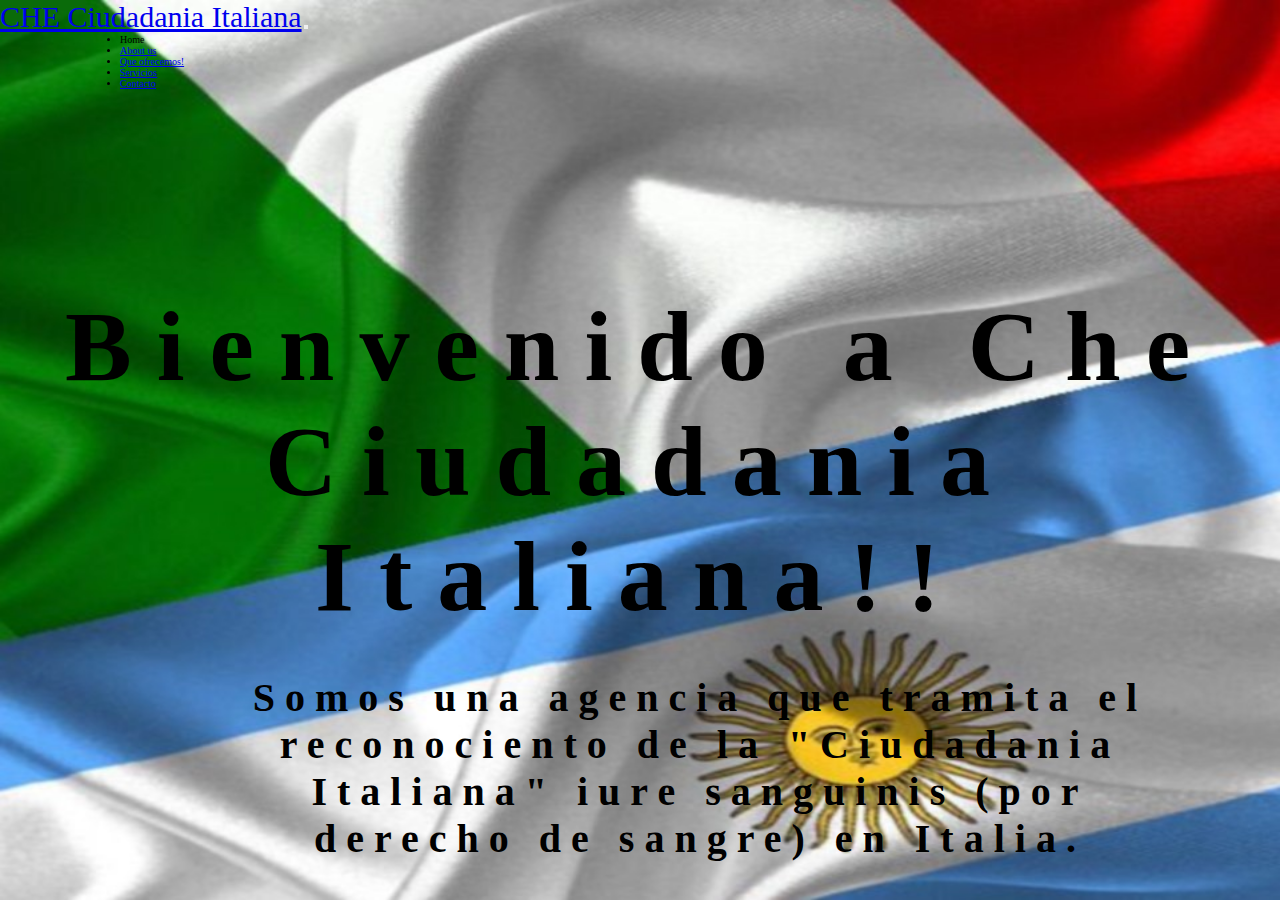
<file: index.html>
<!DOCTYPE html>
<html lang="es">
<head>
    <meta charset="UTF-8">
    <meta name="viewport" content="width=device-width, initial-scale=1.0">
    <title>Che.Ciudadania Italiana</title>
    <!-- CDN BOOTSWATCH -->
    <link rel="stylesheet" href="https://bootswatch.com/5/darkly/bootstrap.min.css">
    <!-- BOOTSWATCH CSS -->
    <link rel="stylesheet" href="https://cdnjs.cloudflare.com/ajax/libs/font-awesome/6.4.2/css/all.min.css" integrity="sha512-z3gLpd7yknf1YoNbCzqRKc4qyor8gaKU1qmn+CShxbuBusANI9QpRohGBreCFkKxLhei6S9CQXFEbbKuqLg0DA==" crossorigin="anonymous" referrerpolicy="no-referrer">
    <!-- MI CSS -->
    <link rel="stylesheet" href="./css/style.css">
</head>
<body>
    <div id="bodyContainer">
        <header>
        <!-- NAVBAR BOOTSWATCH -->
        <nav class="navbar navbar-expand-lg bg-dark" data-bs-theme="dark">
            <div class="container-fluid">
                <a class="navbar-brand" href="#">CHE Ciudadania Italiana</a>
                <button class="navbar-toggler" type="button" data-bs-toggle="collapse" data-bs-target="#navbarColor02"
                    aria-controls="navbarColor02" aria-expanded="false" aria-label="Toggle navigation">
                    <span class="navbar-toggler-icon"></span>
                </button>
                <div class="collapse navbar-collapse" id="navbarColor02">
                    <ul class="navbar-nav mx-auto">
                        <li class="nav-item">
                            <a class="nav-link active">Home</a>
                        </li>
                        <li class="nav-item">
                            <a class="nav-link" href="./pages/aboutus.html">About us</a>
                        </li>
                        <li class="nav-item">
                            <a class="nav-link" href="./pages/queofrecemos.html">Que ofrecemos!</a>
                        </li>
                        <li class="nav-item">
                            <a class="nav-link" href="./pages/servicios.html">Servicios</a>
                        </li>
                        <li class="nav-item">
                            <a class="nav-link" href="./pages/contacto.html">Contacto</a>
                        </li>
                    </ul>
                </div>
            </div>
        </nav>
        </header>
        <main id="mainIndex" class="d-flex flex-column justify-content-center">
            <div>
                <h1 id="titleIndex">Bienvenido a Che Ciudadania Italiana!!</h1>
            </div>
            <section>
                <h2 id="subtitleIndex">Somos una agencia que tramita el reconociento de la "Ciudadania Italiana" iure sanguinis (por derecho de sangre) en Italia.</h2>
            </section>
        </main>
    </div>
    <!-- CDN BOOTSTRAP JS -->
    <script src="https://cdn.jsdelivr.net/npm/bootstrap@5.3.1/dist/js/bootstrap.bundle.min.js" integrity="sha384-HwwvtgBNo3bZJJLYd8oVXjrBZt8cqVSpeBNS5n7C8IVInixGAoxmnlMuBnhbgrkm" crossorigin="anonymous"></script>
    <!-- MI JS -->
    <script src="./js/servicio.js"></script>
</body>
</html>
</file>
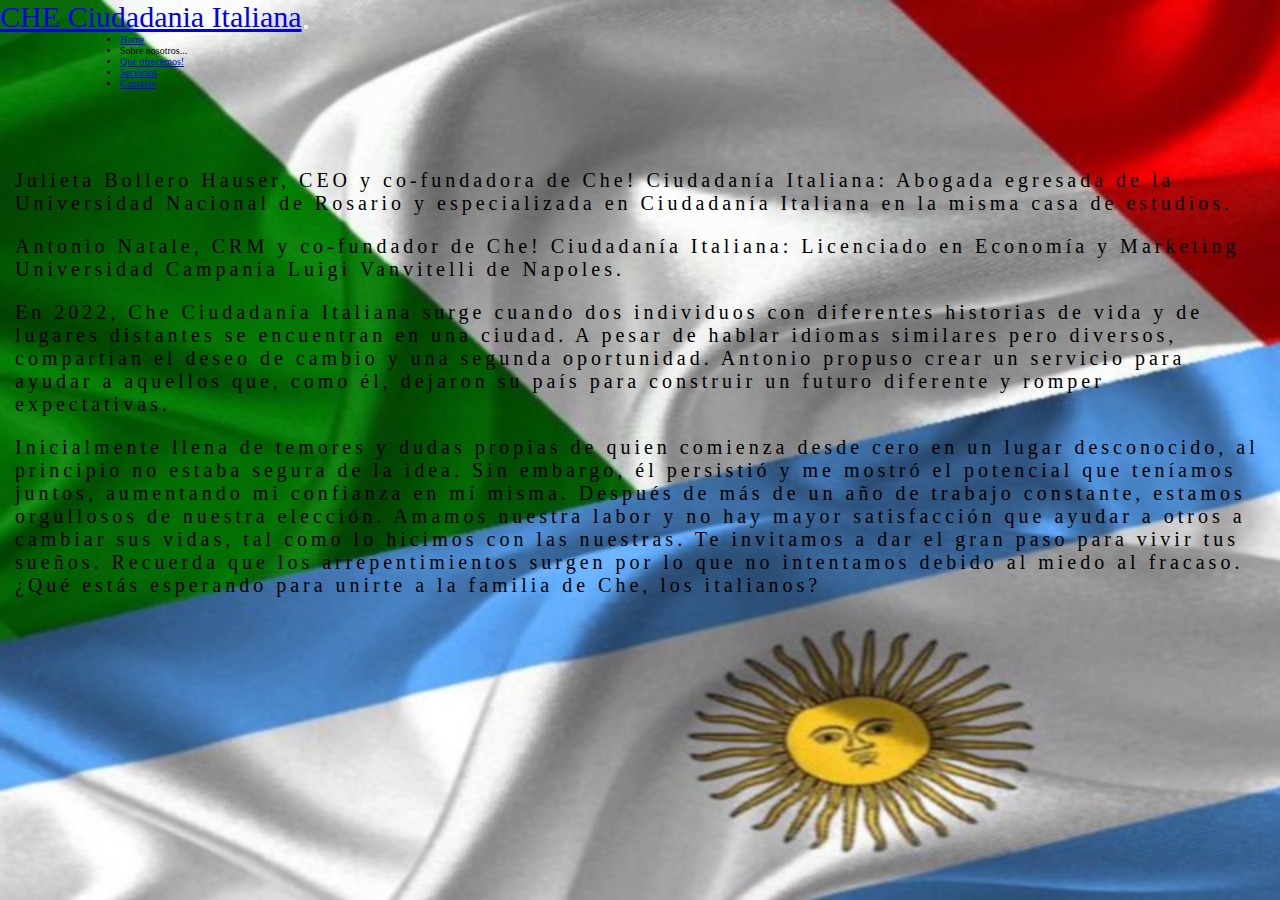
<file: pages/aboutus.html>
<!DOCTYPE html>
<html lang="es">
<head>
    <meta charset="UTF-8">
    <meta name="viewport" content="width=device-width, initial-scale=1.0">
    <title>Che.Ciudadania Italiana</title>
    <!-- CDN BOOTSWATCH -->
    <link rel="stylesheet" href="https://bootswatch.com/5/darkly/bootstrap.min.css">
    <!-- BOOTSWATCH CSS -->
    <link rel="stylesheet" href="https://cdnjs.cloudflare.com/ajax/libs/font-awesome/6.4.2/css/all.min.css" integrity="sha512-z3gLpd7yknf1YoNbCzqRKc4qyor8gaKU1qmn+CShxbuBusANI9QpRohGBreCFkKxLhei6S9CQXFEbbKuqLg0DA==" crossorigin="anonymous" referrerpolicy="no-referrer">
    <!-- MI CSS -->
    <link rel="stylesheet" href="../css/style.css">
</head>
<body>
    <div id="bodyContainer">
        <header>
        <!-- NAVBAR BOOTSWATCH -->
        <nav class="navbar navbar-expand-lg bg-dark" data-bs-theme="dark">
            <div class="container-fluid">
                <a class="navbar-brand" href="#">CHE Ciudadania Italiana</a>
                <button class="navbar-toggler" type="button" data-bs-toggle="collapse" data-bs-target="#navbarColor02"
                    aria-controls="navbarColor02" aria-expanded="false" aria-label="Toggle navigation">
                    <span class="navbar-toggler-icon"></span>
                </button>
                <div class="collapse navbar-collapse" id="navbarColor02">
                    <ul class="navbar-nav mx-auto">
                        <li class="nav-item">
                            <a class="nav-link active" href="../index.html">Home</a>
                        </li>
                        <li class="nav-item">
                            <a class="nav-link">Sobre nosotros...</a>
                        </li>
                        <li class="nav-item">
                            <a class="nav-link" href="./queofrecemos.html">Que ofrecemos!</a>
                        </li>
                        <li class="nav-item">
                            <a class="nav-link" href="./servicios.html">Servicios</a>
                        </li>
                        <li class="nav-item">
                            <a class="nav-link" href="./contacto.html">Contacto</a>
                        </li>
                    </ul>
                </div>
            </div>
        </nav>
        </header>
        <main id="mainAbout">
            <section class="row bg-white bg-opacity-25 rounded-5"><p>Julieta Bollero Hauser, CEO y co-fundadora de Che! Ciudadanía Italiana: Abogada egresada de la Universidad Nacional de Rosario y especializada en Ciudadanía Italiana en la misma casa de estudios.</p> 

                <p>Antonio Natale, CRM y co-fundador de Che! Ciudadanía Italiana: Licenciado en Economía y Marketing Universidad Campania Luigi Vanvitelli de Napoles.</p>
                
            <p>En 2022, Che Ciudadanía Italiana surge cuando dos individuos con diferentes historias de vida y de lugares distantes se encuentran en una ciudad. A pesar de hablar idiomas similares pero diversos, compartían el deseo de cambio y una segunda oportunidad. Antonio propuso crear un servicio para ayudar a aquellos que, como él, dejaron su país para construir un futuro diferente y romper expectativas. 
            </p> 
            
            <p>Inicialmente llena de temores y dudas propias de quien comienza desde cero en un lugar desconocido, al principio no estaba segura de la idea. Sin embargo, él persistió y me mostró el potencial que teníamos juntos, aumentando mi confianza en mí misma. Después de más de un año de trabajo constante, estamos orgullosos de nuestra elección. Amamos nuestra labor y no hay mayor satisfacción que ayudar a otros a cambiar sus vidas, tal como lo hicimos con las nuestras.

                Te invitamos a dar el gran paso para vivir tus sueños. Recuerda que los arrepentimientos surgen por lo que no intentamos debido al miedo al fracaso. ¿Qué estás esperando para unirte a la familia de Che, los italianos?</p></section>
        </main>
    </div>
    <!-- CDN BOOTSTRAP JS -->
    <script src="https://cdn.jsdelivr.net/npm/bootstrap@5.3.1/dist/js/bootstrap.bundle.min.js" integrity="sha384-HwwvtgBNo3bZJJLYd8oVXjrBZt8cqVSpeBNS5n7C8IVInixGAoxmnlMuBnhbgrkm" crossorigin="anonymous"></script>
    <!-- MI JS -->
    <script src="../js/servicio.js"></script>
</body>
</html>
</file>
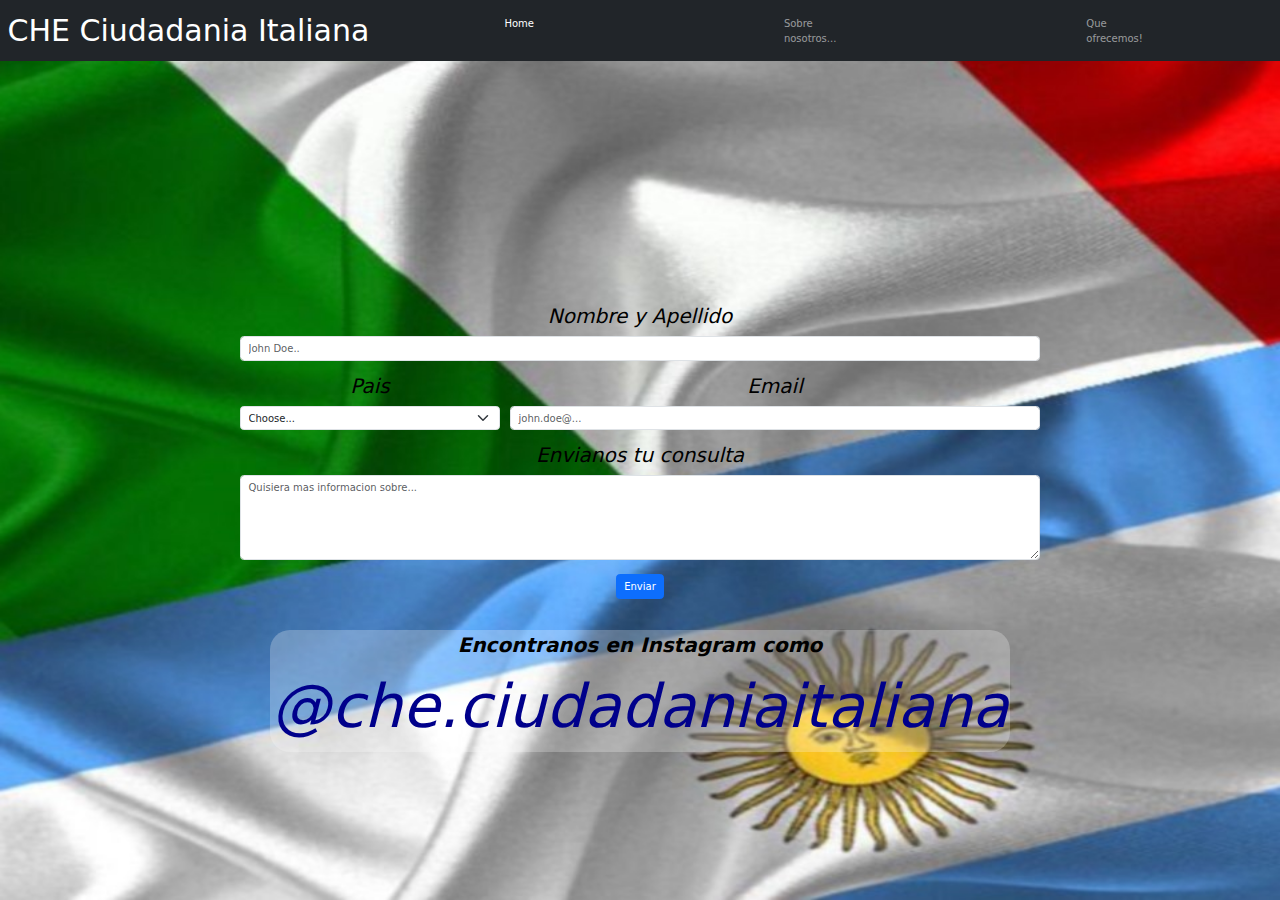
<file: pages/contacto.html>
<!DOCTYPE html>
<html lang="es">
<head>
    <meta charset="UTF-8">
    <meta name="viewport" content="width=device-width, initial-scale=1.0">
    <title>Che.Ciudadania Italiana</title>
    <!-- CDN BOOTSWATCH -->
    <link rel="stylesheet" href="https://bootswatch.com/5/darkly/bootstrap.min.css">
    <!-- BOOTSWATCH CSS -->
    <link rel="stylesheet" href="https://cdnjs.cloudflare.com/ajax/libs/font-awesome/6.4.2/css/all.min.css" integrity="sha512-z3gLpd7yknf1YoNbCzqRKc4qyor8gaKU1qmn+CShxbuBusANI9QpRohGBreCFkKxLhei6S9CQXFEbbKuqLg0DA==" crossorigin="anonymous" referrerpolicy="no-referrer">
    <!-- CDN BOOTSTRAP CSS -->
    <link rel="stylesheet" href="https://cdn.jsdelivr.net/npm/bootstrap@5.3.1/dist/css/bootstrap.min.css">
    <!-- MI CSS -->
    <link rel="stylesheet" href="../css/style.css">
</head>
<body>
    <div id="bodyContainer">
        <header>
        <!-- NAVBAR BOOTSWATCH -->
        <nav class="navbar navbar-expand-lg bg-dark" data-bs-theme="dark">
            <div class="container-fluid">
                <a class="navbar-brand" href="#">CHE Ciudadania Italiana</a>
                <button class="navbar-toggler" type="button" data-bs-toggle="collapse" data-bs-target="#navbarColor02"
                    aria-controls="navbarColor02" aria-expanded="false" aria-label="Toggle navigation">
                    <span class="navbar-toggler-icon"></span>
                </button>
                <div class="collapse navbar-collapse" id="navbarColor02">
                    <ul class="navbar-nav mx-auto">
                        <li class="nav-item">
                            <a class="nav-link active" href="../index.html">Home</a>
                        </li>
                        <li class="nav-item">
                            <a class="nav-link" href="./aboutus.html">Sobre nosotros...</a>
                        </li>
                        <li class="nav-item">
                            <a class="nav-link" href="./queofrecemos.html">Que ofrecemos!</a>
                        </li>
                        <li class="nav-item">
                            <a class="nav-link" href="./servicios.html">Servicios</a>
                        </li>
                        <li class="nav-item">
                            <a class="nav-link">Contacto</a>
                        </li>
                    </ul>
                </div>
            </div>
        </nav>
        </header>
        <main id="mainContacto">
            <form class="row g-3" id="formularioContacto">
                <div class="col-12">
                    <label for="inputName" class="form-label">Nombre y Apellido</label>
                    <input type="text" class="form-control" id="inputName" placeholder="John Doe..">
                </div>
                <div class="col-md-4">
                    <label for="inputPais" class="form-label">Pais</label>
                    <select id="inputPais" class="form-select">
                        <option selected>Choose...</option>
                        <option>Argentina</option>
                        <option>Uruguay</option>
                        <option>Brazil</option>
                        <option>Peru</option>
                        <option>Chile</option>
                    </select>
                </div>
                <div class="col-md-8">
                    <label for="inputEmail" class="form-label">Email</label>
                    <input type="email" class="form-control" id="inputEmail" placeholder="john.doe@...">
                </div>
                <div class="col-md-12">
                    <label for="inputQuery" class="form-label">Envianos tu consulta</label>
                    <textarea id="inputQuery" class="form-control" name="query" rows="5" cols="33" placeholder="Quisiera mas informacion sobre..."></textarea>
                </div>
                <div class="col-12">
                    <button type="submit" class="btn btn-primary">Enviar</button>
                </div>
            </form>
            <span class="m-5 bg-white bg-opacity-25 rounded-5"><p><b>Encontranos en Instagram como</b><h1><a id="linkToChe" href="https://www.instagram.com/che.ciudadaniaitaliana/" rel="noopener" target="_blank">@che.ciudadaniaitaliana</a></h1></p></span>
        </main>
    </div>
    <!-- Modal de Confirmación -->
    <div class="modal fade" id="confirmationModal" tabindex="-1" aria-labelledby="confirmationModalLabel" aria-hidden="true">
        <div class="modal-dialog">
            <div class="modal-content">
                <div class="modal-header">
                    <h5 class="modal-title" id="confirmationModalLabel">CONFIRMACION!!!</h5>
                    <button type="button" class="btn-close" data-bs-dismiss="modal" aria-label="Close"></button>
                </div>
                <div class="modal-body">
                    ¡Tus consulta ha sido enviada con exito!
                </div>
                <div class="modal-footer">
                    <button type="button" class="btn btn-secondary" data-bs-dismiss="modal">Cerrar</button>
                </div>
            </div>
        </div>
    </div>
    <div class="modal fade" id="warningModal" tabindex="-1" aria-labelledby="warningModalLabel" aria-hidden="true">
        <div class="modal-dialog">
            <div class="modal-content">
                <div class="modal-header">
                    <h5 class="modal-title" id="warningModalLabel">ADVERTENCIA!!!!!!</h5>
                    <button type="button" class="btn-close" data-bs-dismiss="modal" aria-label="Close"></button>
                </div>
                <div class="modal-body">
                    ¡Completa el formulario antes de enviar!
                </div>
                <div class="modal-footer">
                    <button type="button" class="btn btn-secondary" data-bs-dismiss="modal">Cerrar</button>
                </div>
            </div>
        </div>
    </div>
    <!-- CDN BOOTSTRAP JS -->
    <script src="https://cdn.jsdelivr.net/npm/bootstrap@5.3.1/dist/js/bootstrap.bundle.min.js"></script>
    <!-- MI JS -->
    <script src="../js/formulario.js"></script>
</body>
</html>
</file>
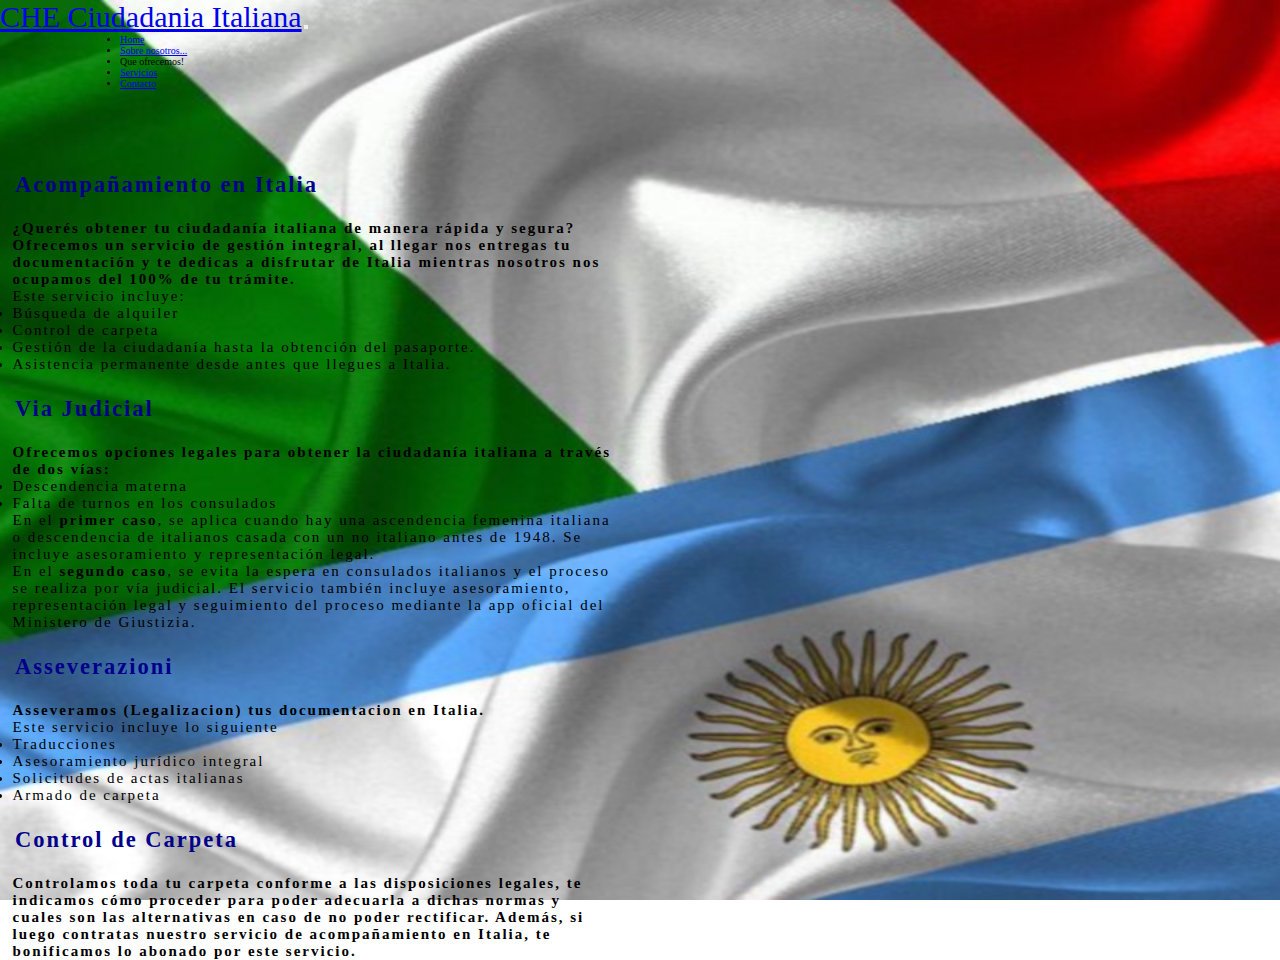
<file: pages/queofrecemos.html>
<!DOCTYPE html>
<html lang="es">
<head>
    <meta charset="UTF-8">
    <meta name="viewport" content="width=device-width, initial-scale=1.0">
    <title>Che.Ciudadania Italiana</title>
    <!-- CDN BOOTSWATCH -->
    <link rel="stylesheet" href="https://bootswatch.com/5/darkly/bootstrap.min.css">
    <!-- BOOTSWATCH CSS -->
    <link rel="stylesheet" href="https://cdnjs.cloudflare.com/ajax/libs/font-awesome/6.4.2/css/all.min.css" integrity="sha512-z3gLpd7yknf1YoNbCzqRKc4qyor8gaKU1qmn+CShxbuBusANI9QpRohGBreCFkKxLhei6S9CQXFEbbKuqLg0DA==" crossorigin="anonymous" referrerpolicy="no-referrer">
    <!-- MI CSS -->
    <link rel="stylesheet" href="../css/style.css">
</head>
<body>
    <div id="bodyContainer">
        <header>
        <!-- NAVBAR BOOTSWATCH -->
        <nav class="navbar navbar-expand-lg bg-dark" data-bs-theme="dark">
            <div class="container-fluid">
                <a class="navbar-brand" href="#">CHE Ciudadania Italiana</a>
                <button class="navbar-toggler" type="button" data-bs-toggle="collapse" data-bs-target="#navbarColor02"
                    aria-controls="navbarColor02" aria-expanded="false" aria-label="Toggle navigation">
                    <span class="navbar-toggler-icon"></span>
                </button>
                <div class="collapse navbar-collapse" id="navbarColor02">
                    <ul class="navbar-nav mx-auto">
                        <li class="nav-item">
                            <a class="nav-link active" href="../index.html">Home</a>
                        </li>
                        <li class="nav-item">
                            <a class="nav-link" href="./aboutus.html">Sobre nosotros...</a>
                        </li>
                        <li class="nav-item">
                            <a class="nav-link">Que ofrecemos!</a>
                        </li>
                        <li class="nav-item">
                            <a class="nav-link" href="./servicios.html">Servicios</a>
                        </li>
                        <li class="nav-item">
                            <a class="nav-link" href="./contacto.html">Contacto</a>
                        </li>
                    </ul>
                </div>
            </div>
        </nav>
        </header>
        <main id="mainQueofrecemos" class="container text-center">
            <div class="row row-cols-2 bg-white bg-opacity-25 rounded-5">
                <div id="servicio1" class="col">
                    <h2 class="subtituloQueofrecemos"><a class="linkServicios" href="./servicios.html">Acompañamiento en Italia</a></h2>
                    <p><b>¿Querés obtener tu ciudadanía italiana de manera rápida y segura? Ofrecemos un servicio de gestión integral, al
                        llegar nos entregas tu documentación y te dedicas a disfrutar de Italia mientras nosotros nos ocupamos del 100% de
                        tu trámite.</b></p> 
                    <p>Este servicio incluye:</p>
                        <ul class="text-start">
                            <li>Búsqueda de alquiler</li>
                            <li>Control de carpeta</li>
                            <li>Gestión de la ciudadanía hasta la obtención del pasaporte.</li>
                            <li>Asistencia permanente desde antes que llegues a Italia.</li>
                        </ul>
                    </p>
                </div>
                <div id="servicio2" class="col">
                    <h2 class="subtituloQueofrecemos"><a class="linkServicios" href="./servicios.html">Via Judicial</a></h2>
                    <p><b>Ofrecemos opciones legales para obtener la ciudadanía italiana a través de dos vías:</b></p> 
                    <ul class="text-start">
                        <li>Descendencia materna</li>
                        <li>Falta de turnos en los consulados</li>
                    </ul>
                    <p>En el <b>primer caso</b>, se aplica cuando hay una ascendencia femenina italiana o descendencia de italianos casada con un no italiano antes de 1948. Se incluye asesoramiento y representación legal.</p> 
                    <p>En el <b>segundo caso</b>, se evita la espera en consulados italianos y el proceso se realiza por vía judicial. El servicio también incluye asesoramiento, representación legal y seguimiento del proceso mediante la app oficial del Ministero de Giustizia.</p>
                </div>
                <div id="servicio3" class="col">
                    <h2 class="subtituloQueofrecemos"><a class="linkServicios" href="./servicios.html">Asseverazioni</a></h2>
                    <p><b>Asseveramos (Legalizacion) tus documentacion en Italia.</b></p>
                    <p>Este servicio incluye lo siguiente</p>
                    <ul class="text-start">
                        <li>Traducciones</li>
                        <li>Asesoramiento jurídico integral</li>
                        <li>Solicitudes de actas italianas</li>
                        <li>Armado de carpeta</li>
                    </ul>
                </div>
                <div id="servicio4" class="col">
                    <h2 class="subtituloQueofrecemos"><a class="linkServicios" href="./servicios.html">Control de Carpeta</a></h2>
                    <p><b>Controlamos toda tu carpeta conforme a las disposiciones legales, te indicamos cómo proceder para poder adecuarla a dichas normas y cuales son las alternativas en caso de no poder rectificar. Además, si luego contratas nuestro servicio de acompañamiento en Italia, te bonificamos lo abonado por este servicio.</b></p>
                </div>
            </div>
        </main>
    </div>
    <!-- CDN BOOTSTRAP JS -->
    <script src="https://cdn.jsdelivr.net/npm/bootstrap@5.3.1/dist/js/bootstrap.bundle.min.js" integrity="sha384-HwwvtgBNo3bZJJLYd8oVXjrBZt8cqVSpeBNS5n7C8IVInixGAoxmnlMuBnhbgrkm" crossorigin="anonymous"></script>
    <!-- MI JS -->
    <script src="../js/servicio.js"></script>
</body>
</html>
</file>
<file: css/style.css>
*{
    margin: 0;
    padding: 0;
}
html{
    font-size: 62.5%;
}

.imgServicio {
    width: 15rem;
}

.deleteIcon{
    width: 2rem;
}

.navbar-brand{
    font-size: 3rem;
}

.nav-item{
    margin-inline: 12rem;
}

#bodyContainer {
    width: 100vw;
    height: 100vh;
    background-image: url(../img/pictures/Banderas-de-Italia-y-Argentina-unidas.jpg);
    background-repeat: no-repeat;
    background-size: cover;
}

#mainIndex {
    margin: 20rem auto;
}

#titleIndex, #subtitleIndex {
    margin-block: 4rem;
    color: black;
    text-align: center;
}

#titleIndex {
    font-size: 10rem;
    letter-spacing: 2.5rem;
}

#subtitleIndex {
    font-size: 4rem;
    width: 75%;
    letter-spacing: 1rem;
    margin-left: 22rem;
}

#mainAbout {
    margin: 8rem auto;
    width: 125rem;
    color: black;
    font-weight: 500;
    font-size: 1.5rem;
    letter-spacing: 0.4rem;
}

#mainContacto {
    width: 80rem;
    display: flex;
    flex-direction: column;
    text-align: center;
    margin: 24rem auto;
    color: black;
    font-size: 2rem;
    font-style: italic;
}

#contenedorServicios {
    margin-top: 25rem;
    gap: 10rem;
}

.imgServicio {
    margin: 1rem auto;
}

#aC-1, #aC-2, #aC-3, #aC-4{
    display: block;
    margin: 0 auto;
}

#servicio1, #servicio2, #servicio3, #servicio4 {
    width: 60rem;
    margin: 1.25rem;
}

.subtituloQueofrecemos {
    padding: 0.25rem;
    margin-block: 2rem;
}

#mainQueofrecemos {
    margin: 8rem auto;
    color: black;
    letter-spacing: 0.2rem;
    font-size: 1.5rem;
}

section>p {
    font-size: 2rem;
    margin-block: 2rem;
}

#linkToChe {
    color: darkblue;
    font-size: 6rem;
    font-weight: 500;
    text-decoration: none;
}

/* unvisited link */
.linkServicios:link {
color: darkblue;
}

/* visited link */
.linkServicios:visited {
color: darkblue;
}

/* mouse over link */
.linkServicios:hover {
color: darkred;
}

/* selected link */
.linkServicios:active {
color:whitesmoke;
}

.linkServicios {
    text-decoration: none;
}

#mainServicios {
    text-align: center;
}

#mainServicios > section >h1 {
    margin-top: 5rem;
}

#mainServicios > section >h2 {
    margin: 5rem;
    color: darkgreen;
    font-weight: bolder;
}

#mainServicios > section >p {
    color: black;
}

#formCreacionUsuario {
    display: flex;
    flex-direction: row;
    justify-content: center;
    align-items: center;
    margin-top: 2rem;
    color:black;
    font-weight: bold;
    font-size: 2rem;
}

#contenedorServicios{
    margin-top: 5rem;
}

#mainServicios > section >.advertencia{
    color: red;
    font-weight: bolder;
}
</file>
